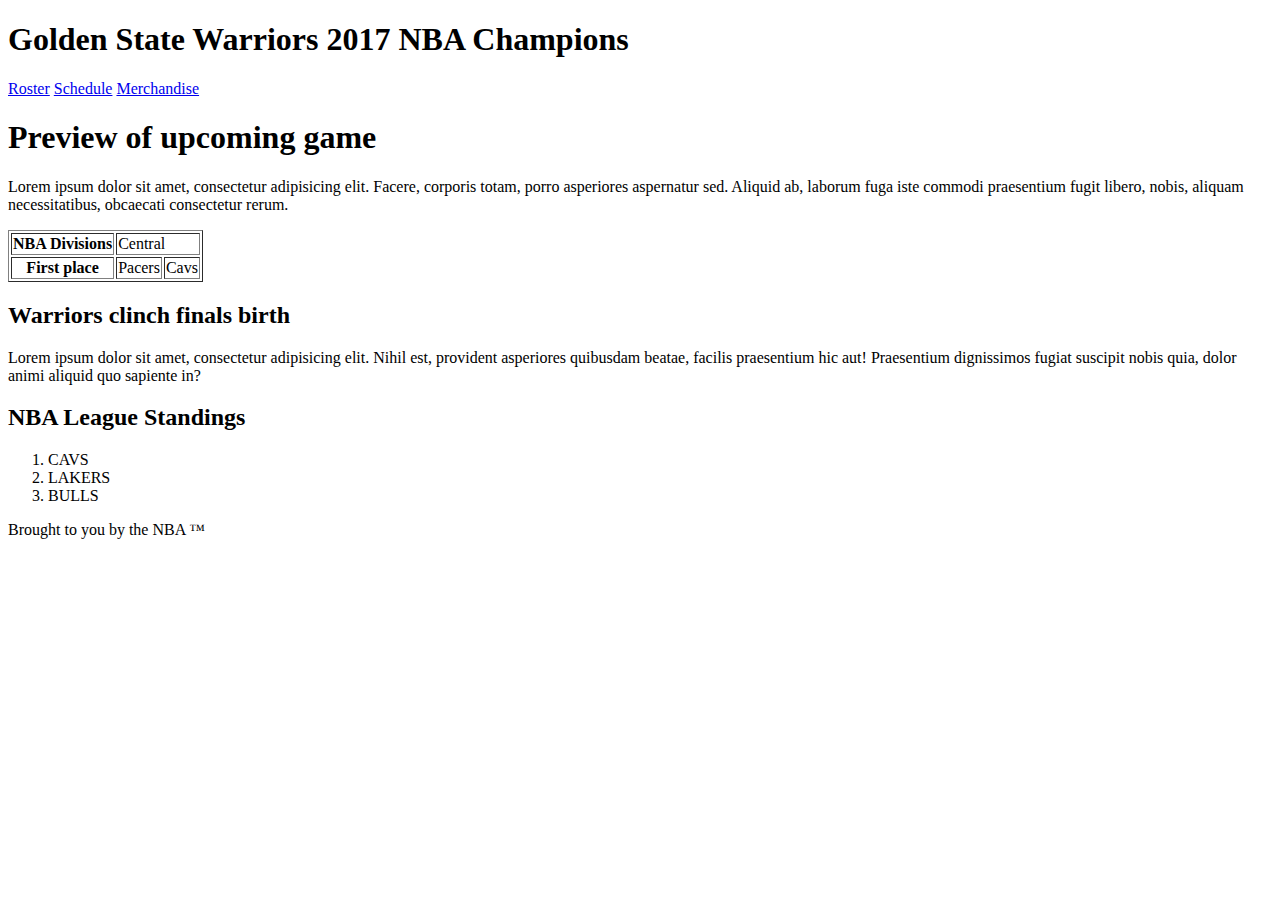
<file: html/gps/index.html>
<!DOCTYPE html>
<html>
<head>
  <title>GS Warriors</title>
</head>
<body>
  <header>
    <h1>Golden State Warriors 2017 NBA Champions</h1>
  </header>
  <main>
    <nav>
      <a href="#Roster">Roster</a>
      <a href="#Schedule">Schedule</a>
      <a href="#Merchandise">Merchandise</a>
    </nav>
    <section>
      <h1>Preview of upcoming game</h1>
      <p>Lorem ipsum dolor sit amet, consectetur adipisicing elit. Facere, corporis totam, porro asperiores aspernatur sed. Aliquid ab, laborum fuga iste commodi praesentium fugit libero, nobis, aliquam necessitatibus, obcaecati consectetur rerum.</p>
      <table border="1">
        <tr>
          <th>NBA Divisions</th>
          <td colspan="2">Central</td>
        </tr>
        <tr>
          <th>First place</th>
          <td>Pacers</td>
          <td>Cavs</td>
        </tr>
      </table>
    </section>
    <article>
      <h2>Warriors clinch finals birth</h2>
      <p>Lorem ipsum dolor sit amet, consectetur adipisicing elit. Nihil est, provident asperiores quibusdam beatae, facilis praesentium hic aut! Praesentium dignissimos fugiat suscipit nobis quia, dolor animi aliquid quo sapiente in?</p>
    </article>
    <aside>
      <h2>NBA League Standings</h2>
      <ol>
        <li>CAVS</li>
        <li>LAKERS</li>
        <li>BULLS</li>
      </ol>
    </aside>
  </main>
  <footer>
    <p>Brought to you by the NBA &trade;</p>
  </footer>
</body>
</html>

<!-- the following questions within that block comment:

What is the purpose of HTML5 semantic tags?
  The purpose of HTML5 semantic tags are to help the developer give more clarity and readablity to the code.
Which ones do you see as most useful?
  I see the header and footer being really useful to indicate where the code begins and ends.

What is the order the browser uses to display elements on a page?
  The browser use a top down approach, starting with the doctype and then the information in the header and then on to the body and soon on.

What did you learn about Sublime in this challenge?
  I learned that you can edit/write snippits of code to minimize redundentcy.

Do you think you'll create more handy snippets at a later date?
  Yes I do belive I will create more handy snippets in the future; i believe they are really useful.

What concept in this challenge was most difficult for you?
  The concept of the semantic tags was most difficult.

How can you improve your understanding of this concept?
  I can do more research on this topic and look at how other developers have used this code in their projects.

-->
</file>
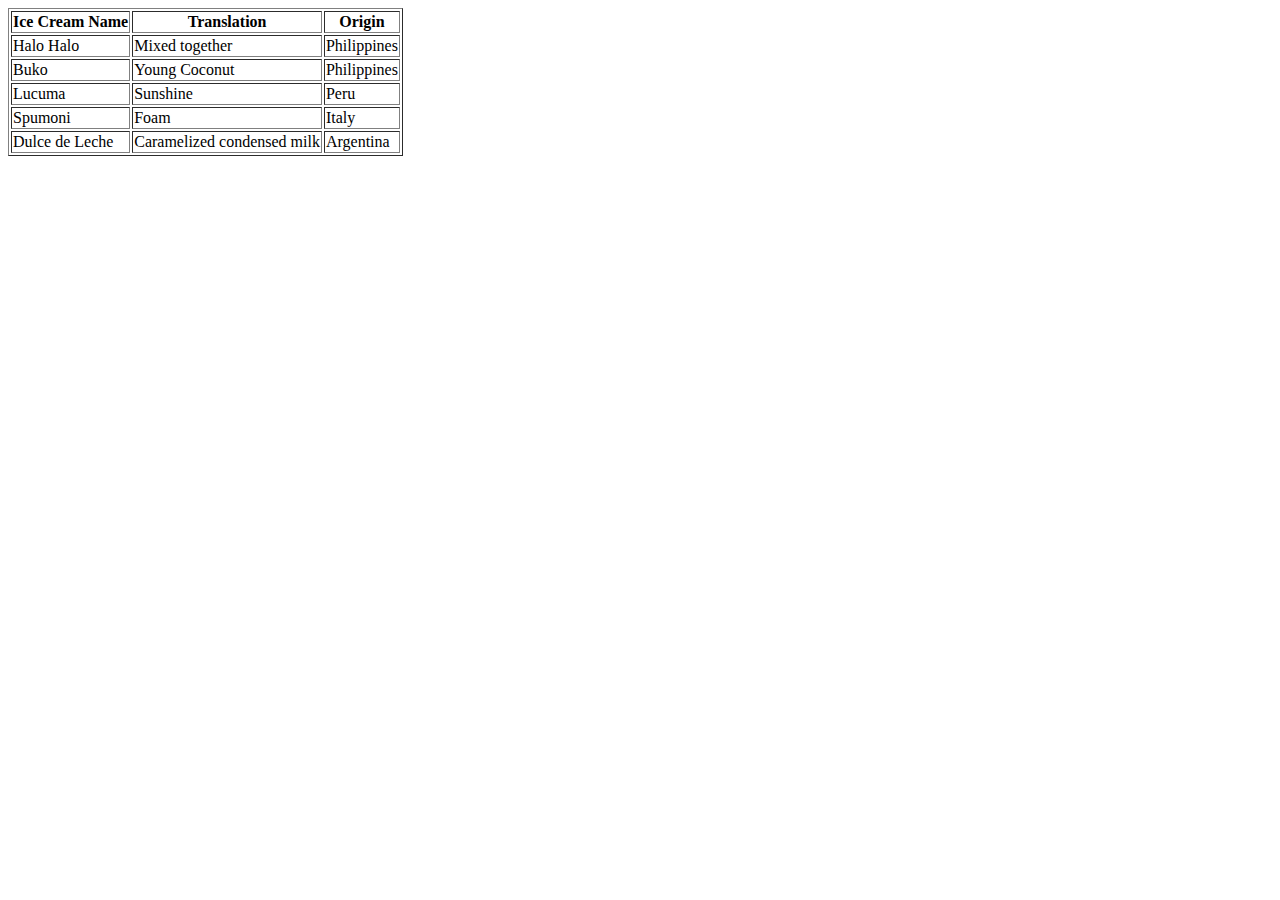
<file: html/table-practice.html>
<!DOCTYPE html>
<html>
<head>
  <title>Table Practice</title>
</head>
<body>
<table border="1">
  <tr>
    <th>Ice Cream Name</th>
    <th>Translation</th>
    <th>Origin</th>
  </tr>
  <tr>
    <td>Halo Halo</td>
    <td>Mixed together</td>
    <td>Philippines</td>
  </tr>
  <tr>
    <td>Buko</td>
    <td>Young Coconut</td>
    <td>Philippines</td>
  </tr>
  <tr>
    <td>Lucuma</td>
    <td>Sunshine</td>
    <td>Peru</td>
  </tr>
  <tr>
    <td>Spumoni</td>
    <td>Foam</td>
    <td>Italy</td>
  </tr>
  <tr>
    <td>Dulce de Leche</td>
    <td>Caramelized condensed milk</td>
    <td>Argentina</td>
  </tr>
</table>
</body>
</html>
</file>
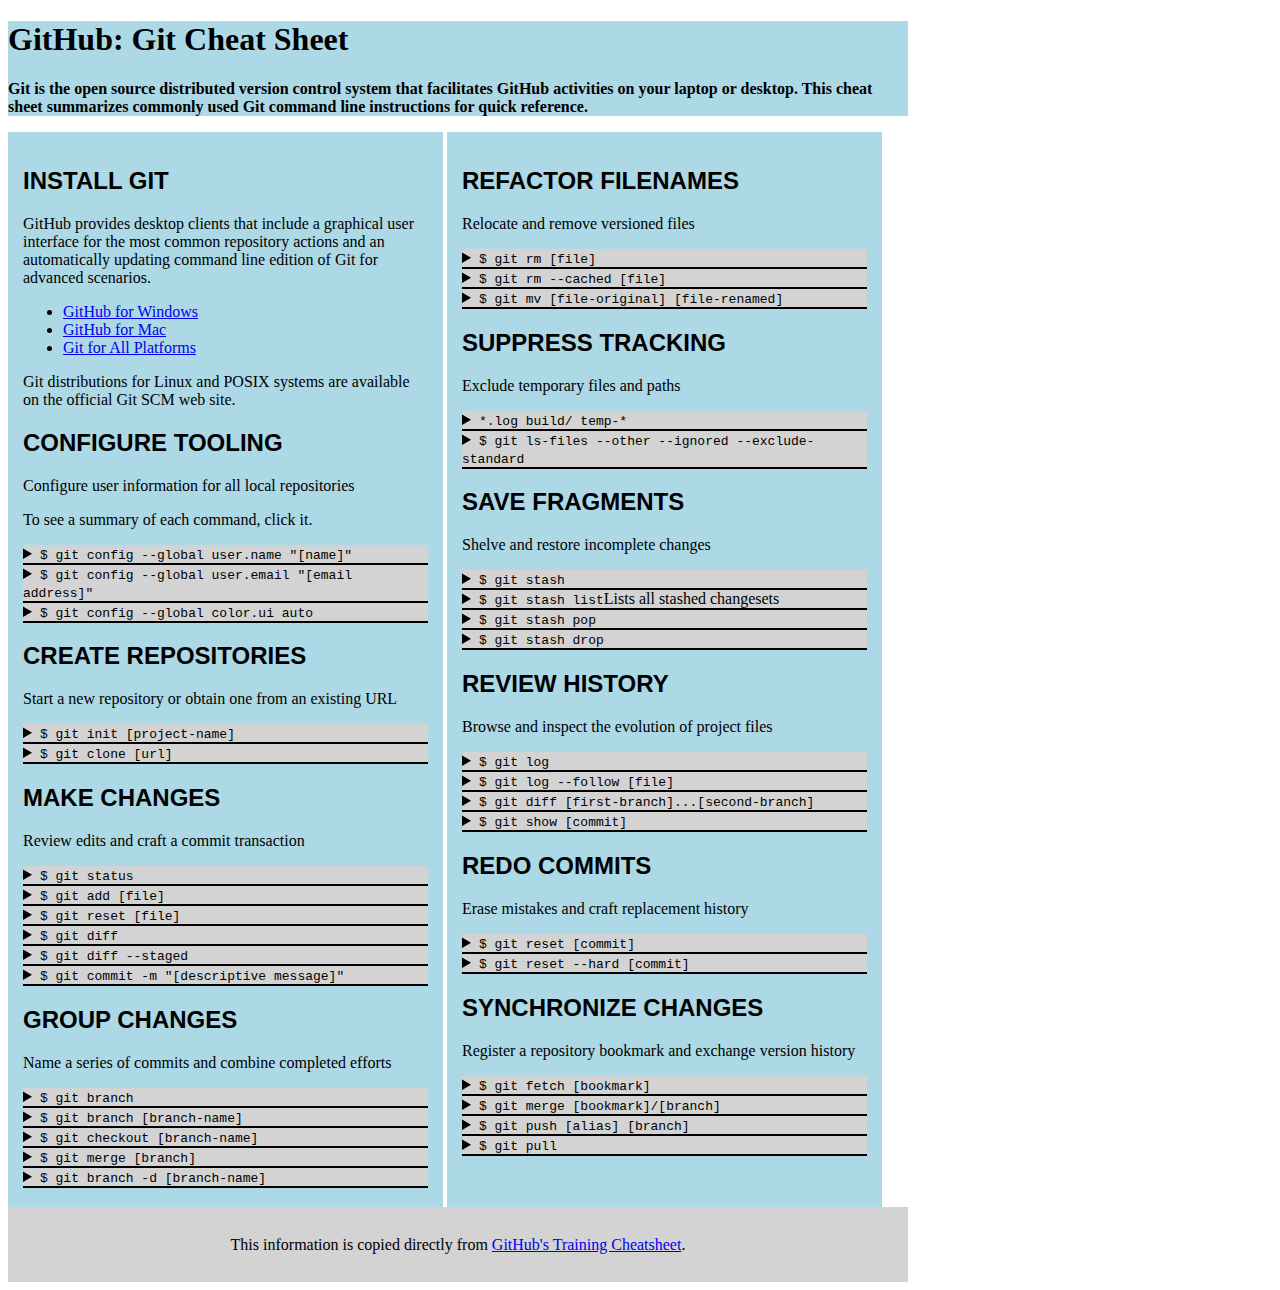
<file: css/gps/gps2-1.html>
<!--
Write your names here:
1. Nestor
2. Alex
We spent [#] hours on this challenge.
-->

<!-- This challenge uses HTML5 syntax that may not be available in all browsers (It works in Chrome and Safari, from my testing. (<details> and<summary>). -->

<!DOCTYPE html>
<html lang="en">
  <head>
    <meta charset="UTF-8">
    <link rel="stylesheet" href="gps2-1.css">  <!-- Insert a link to the stylesheet here -->
    <title>Git Cheat Sheet</title>
  </head>

  <body>
    <header>
      <h1>GitHub: Git Cheat Sheet</h1>
      <p>Git is the open source distributed version control system that
        facilitates GitHub activities on your laptop or desktop.
        This cheat sheet summarizes commonly used Git command line
        instructions for quick reference.</p>
    </header>

    <section class="column-1">
      <article>
        <h2>INSTALL GIT</h2>
        <p>GitHub provides desktop clients that include a graphical user
        interface for the most common repository actions and an automatically
        updating command line edition of Git for advanced scenarios.</p>
        <ul>
          <li><a href="https://windows.github.com">GitHub for Windows</a></li>
          <li><a href="https://mac.github.com">GitHub for Mac</a></li>
          <li><a href="http://git-scm.com">Git for All Platforms</a></li>
        </ul>

        Git distributions for Linux and POSIX systems are available on the
        official Git SCM web site.
      </article>

      <article>
        <h2>CONFIGURE TOOLING</h2>
        <p>Configure user information for all local repositories</p>
        <p> To see a summary of each command, click it.</p>

        <details>
          <summary><code>$ git config --global user.name "[name]"</code></summary>
          <p>Sets the name you want attached to your commit transactions</p>
        </details>

        <details>
          <summary><code>$ git config --global user.email "[email address]"</code></summary>
          <p>Sets the email you want atached to your commit transactions</p>
        </details>

        <details>
          <summary><code>$ git config --global color.ui auto</code></summary>
          <p>Enables helpful colorization of command line output</p>
        </details>
      </article>

      <article>
        <h2>CREATE REPOSITORIES</h2>
        <p>Start a new repository or obtain one from an existing URL</p>

        <details>
          <summary><code>$ git init [project-name]</code></summary>
          <p>Creates a new local repository with the specified name</p>
        </details>

        <details>
          <summary><code>$ git clone [url]</code></summary>
          <p>Downloads a project and its entire version history</p>
        </details>
      </article>

      <article>
        <h2>MAKE CHANGES</h2>
        <p>Review edits and craft a commit transaction</p>

        <details>
          <summary><code>$ git status</code></summary>
          <p>Lists all new or modified files to be committed</p>
        </details>

        <details>
          <summary><code>$ git add [file]</code></summary>
          <p>Snapshots the file in preparation for versioning</p>
        </details>

        <details>
          <summary><code>$ git reset [file]</code></summary>
          <p>Unstages the file, but preserve its contents</p>
        </details>

        <details>
          <summary><code>$ git diff</code></summary>
          <p>Shows file differences not yet staged</p>
        </details>

        <details>
          <summary><code>$ git diff --staged</code></summary>
          <p>Shows file differences between staging and the last file version</p>
        </details>

        <details>
          <summary><code>$ git commit -m "[descriptive message]"</code></summary>
          <p>Records file snapshots permanently in version history</p>
        </details>
      </article>

      <article>
        <h2>GROUP CHANGES</h2>
        <p>Name a series of commits and combine completed efforts</p>

        <details>
          <summary><code>$ git branch</code></summary>
          <p>Lists all local branches in the current repository</p>
        </details>

        <details>
          <summary><code>$ git branch [branch-name]</code></summary>
          <p>Creates a new branch</p>
        </details>

        <details>
          <summary><code>$ git checkout [branch-name]</code></summary>
          <p>Switches to the specified branch and updates the working directory</p>
        </details>

        <details>
          <summary><code>$ git merge [branch]</code></summary>
          <p>Combines the specified branch’s history into the current branch</p>
        </details>

        <details>
          <summary><code>$ git branch -d [branch-name]</code></summary>
          <p>Deletes the specified branch</p>
        </details>
      </article>
    </section>

    <section class="column-2">
      <article>
        <h2>REFACTOR FILENAMES</h2>
        <p>Relocate and remove versioned files</p>

        <details>
          <summary><code>$ git rm [file]</code></summary>
          <p>Deletes the file from the working directory and stages the deletion</p>
        </details>

        <details>
          <summary><code>$ git rm --cached [file]</code></summary>
          <p>Removes the file from version control but preserves the file locally</p>
        </details>

        <details>
          <summary><code>$ git mv [file-original] [file-renamed]</code></summary>
          <p>Changes the file name and prepares it for commit</p>
        </details>
      </article>

      <article>
        <h2>SUPPRESS TRACKING</h2>
        <p>Exclude temporary files and paths</p>

        <details>
          <summary><code>*.log
                    build/
                    temp-*
          </code></summary>
          <p>A text file named .gitignore suppresses accidental versioning of files and paths matching the specified paterns</p>
        </details>

        <details>
          <summary><code>$ git ls-files --other --ignored --exclude-standard</code></summary>
          <p>Lists all ignored files in this project</p>
        </details>
      </article>

      <article>
        <h2>SAVE FRAGMENTS</h2>
        <p>Shelve and restore incomplete changes</p>

        <details>
          <summary><code>$ git stash</code></summary>
          <p>Temporarily stores all modified tracked files</p>
        </details>

        <details>
          <summary><code>$ git stash list</code>Lists all stashed changesets</summary>
          <p></p>
        </details>

        <details>
          <summary><code>$ git stash pop</code></summary>
          <p>Restores the most recently stashed files</p>
        </details>

        <details>
          <summary><code>$ git stash drop</code></summary>
          <p>Discards the most recently stashed changeset</p>
        </details>

      </article>

      <article>
        <h2>REVIEW HISTORY</h2>
        <p>Browse and inspect the evolution of project files</p>

        <details>
          <summary><code>$ git log</code></summary>
          <p>Lists version history for the current branch</p>
        </details>

        <details>
          <summary><code>$ git log --follow [file]</code></summary>
          <p>Lists version history for a file, including renames</p>
        </details>

        <details>
          <summary><code>$ git diff [first-branch]...[second-branch]</code></summary>
          <p>Shows content differences between two branches</p>
        </details>

        <details>
          <summary><code>$ git show [commit]</code></summary>
          <p>Outputs metadata and content changes of the specified commit</p>
        </details>
      </article>

      <article>
        <h2>REDO COMMITS</h2>
        <p>Erase mistakes and craft replacement history</p>

        <details>
          <summary><code>$ git reset [commit]</code></summary>
          <p>Undoes all commits after [commit], preserving changes locally</p>
        </details>

        <details>
          <summary><code>$ git reset --hard [commit]</code></summary>
          <p>Discards all history and changes back to the specified commit</p>
        </details>
      </article>

      <article>
        <h2>SYNCHRONIZE CHANGES</h2>
        <p>Register a repository bookmark and exchange version history</p>

        <details>
          <summary><code>$ git fetch [bookmark]</code></summary>
          <p>Downloads all history from the repository bookmark</p>
        </details>

        <details>
          <summary><code>$ git merge [bookmark]/[branch]</code></summary>
          <p>Combines bookmark’s branch into current local branch</p>
        </details>

        <details>
          <summary><code>$ git push [alias] [branch]</code></summary>
          <p>Uploads all local branch commits to GitHub</p>
        </details>

        <details>
          <summary><code>$ git pull</code></summary>
          <p>Downloads bookmark history and incorporates changes</p>
        </details>
      </article>
    </section>

    <footer>
      This information is copied directly from <a href="https://training.github.com/kit/downloads/github-git-cheat-sheet.pdf">GitHub's Training Cheatsheet</a>.
    </footer>
  <!-- Add your reflection here as a comment. -->
  </body>
</html>

<!-- Reflection
I did feel confident, but going into the GPS i kinda lost it and then had to refind it because my mind is filled with ruby info. So, getting the css knowledge back was good during the sesssion. Overall it was a good experience and i always learn something new.  -->
</file>
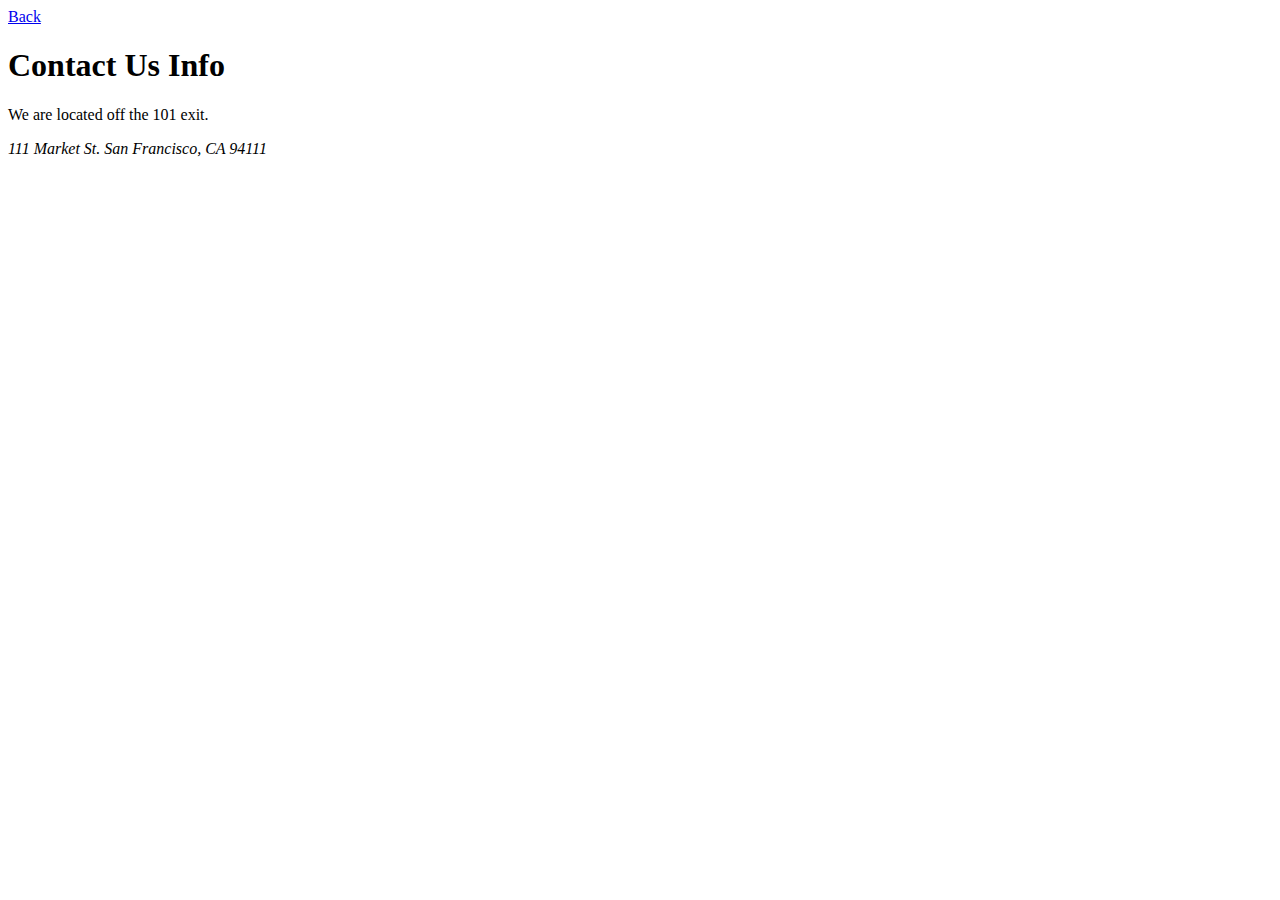
<file: html/moon_bootz/contact.html>
<!DOCTYPE html>
<html>
<head>
  <title>Contact Us</title>
</head>
<body>
  <header> <a href="index.html">Back</a> </header>
   <h1> Contact Us Info </h1>
    <p>We are located off the 101 exit. </p>
    <address>111 Market St.
      San Francisco, CA 94111
    </address>
</body>
</html>
</file>
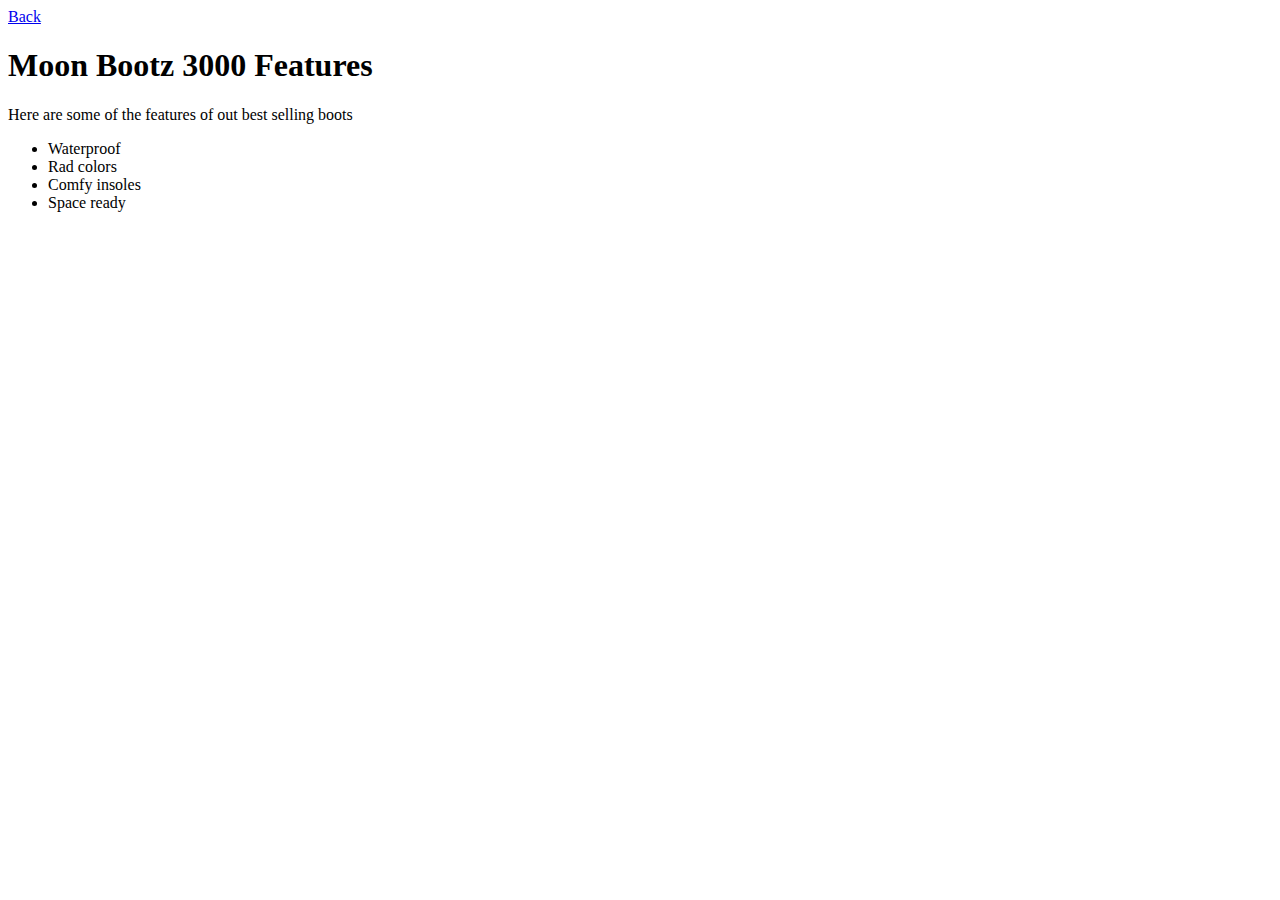
<file: html/moon_bootz/product_details.html>
<!DOCTYPE html>
<html>
<head>
  <title>Moon Bootz 3000</title>
</head>

<body>
  <header> <a href="index.html">Back</a> </header>
  <h1>Moon Bootz 3000 Features</h1>
  <p>Here are some of the features of out best selling boots</p>
  <ul>
    <li>Waterproof</li>
    <li>Rad colors</li>
    <li>Comfy insoles</li>
    <li>Space ready</li>
  </ul>

</body>
</html>
</file>
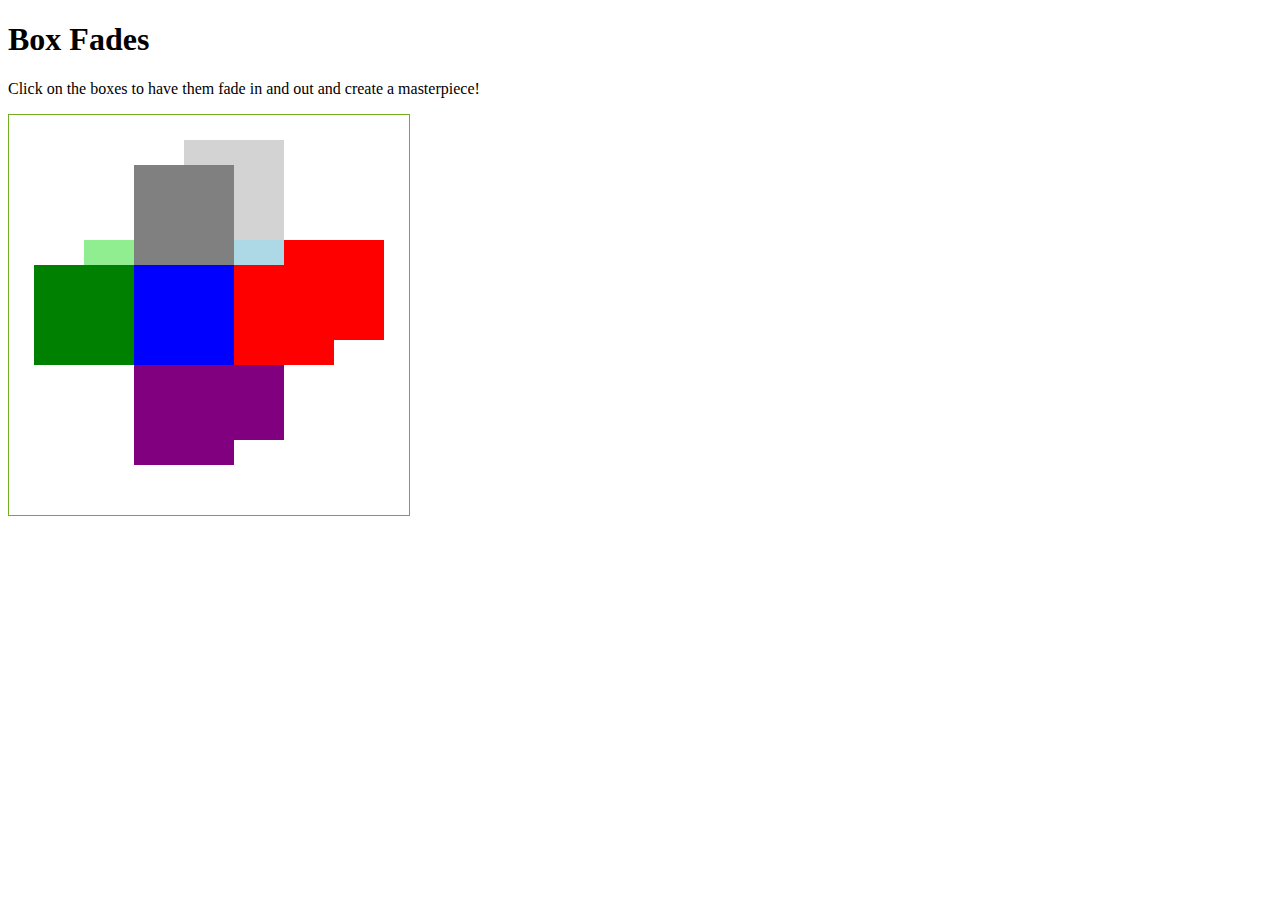
<file: web_dev/jquery/jquery.html>
<!DOCTYPE html>
<html>
<head>
<script src="https://ajax.googleapis.com/ajax/libs/jquery/3.2.1/jquery.min.js"></script>
<script>
$(document).ready(function(){
    $(this).on('click', function(e){
        var d = "#"+e.target.id;
        var div = $(d.toString());
        if(div.css("opacity") == 1){
        div.animate({opacity: '0.4'}, "slow");}
        else{
        div.animate({opacity: '1'}, "slow");
        }
    });
});
</script>
<style type="text/css">
    div.container{
        position: relative;
        width: 400px;
        height: 400px;
        border: 1px solid #73AD21;
        background-color: white;
    }

    div.absolute{
        position: absolute;
        height:100px;
        width:100px;
    }
</style>
</head>
<body>
<h1>Box Fades</h1>
<p>Click on the boxes to have them fade in and out and create a masterpiece!</p>
<div class="container">
    <div id="box2" class="absolute" style="background:lightgreen;top:125px;right:225px;"></div>
    <div id="box1" class="absolute" style="background:green;top:150px;right:275px;"></div>

    <div id="box4" class="absolute" style="background:lightblue;top:125px;right:125px;"></div>

    <div id="box8" class="absolute" style="background:purple;top:225px;right:125px;"></div>

    <div id="box7" class="absolute" style="background:purple;top:250px;right:175px;"></div>

    <div id="box3" class="absolute" style="background:blue;top:150px;right:175px;"></div>

    <div id="box6" class="absolute" style="background:red;top:125px;right:25px;"></div>
    <div id="box5" class="absolute" style="background:red;top:150px;right:75px;"></div>


    <div id="box10" class="absolute" style="background:lightgray;top:25px;right:125px;"></div>
    <div id="box9" class="absolute" style="background:gray;top:50px;right:175px;"></div>
</div>

</body>
</html>
</file>
<file: css/gps/gps2-1.css>
body  {
/*   background-color: lightgreen; */
  padding: 0px;
  max-width: 900px;
}

header {
  font-weight: bold;
}

h2 {
  font-family: arial, san-serif;
}

li {
  text-decoration: none;
}

.column-1 {
  background-color: lightblue;
  width: 45%;
  height: 1045px;
  display: inline-block;
  vertical-align: top;
  padding: 15px;
}

.column-2 {
  background-color:lightblue;
  width: 45%;
  height: 1045px;
  display: inline-block;
  vertical-align: top;
  padding: 15px;
}

header {
  background-color: lightblue;
  background-image: url("https://github.com/ahamiltoniv/phase-0-tracks/blob/master/css/positioning/octopus.png?raw=true");
  background-size: 20px 25px;
}

footer {
  background-color: lightgray;
  height:75px;
  text-align: center;
  line-height: 75px;
}

details {
  background-color: lightgray;
  border-bottom: solid 2px black;
}
</file>
